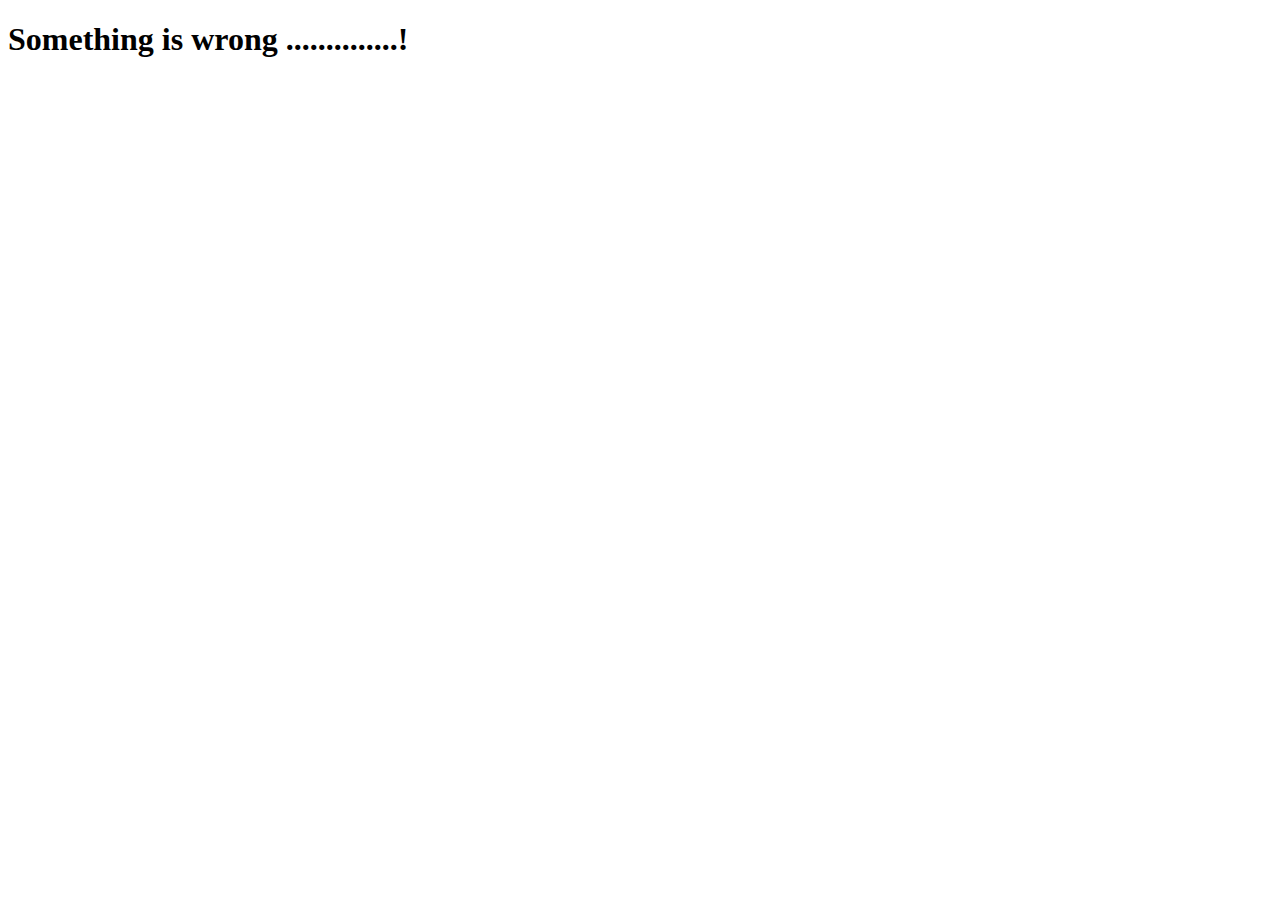
<file: consultant-web-client/calendar.html>
<!DOCTYPE html>
<html lang="en">
<head>
    <meta charset="UTF-8">
    <title>Consultant Calendar</title>
    <meta name="viewport" content="width=device-width, initial-scale=1">

    <link rel="stylesheet" href="css/full-calendar.css"/>
    <link rel="stylesheet" href="css/grid.css"/>
    <link rel="stylesheet" href="css/main.css"/>
    <link rel="stylesheet" href="https://cdnjs.cloudflare.com/ajax/libs/font-awesome/4.7.0/css/font-awesome.min.css">
    <!--    <link rel="stylesheet" href="css/fontawesome.css"/>-->

    <link rel="stylesheet" href="https://fonts.googleapis.com/css?family=Armata"/>

    <script src="js/jquery.js"></script>
    <script src="js/jquery-ui.js"></script>
    <script src="js/moment.js"></script>
    <script src="js/full-calendar.js"></script>

    <script>

        $(document).ready(function () {

            let serverBaseUrl = "https://cms247.herokuapp.com";
            let webClientBaseUrl = "https://shimantokabir.github.io/static-website/consultant-web-client/index.html";

            // alert configuration start
            $('#alertCloseBtn').click(function () {
                $('#myAlert').hide();
            });

            $('#alertCloseBtn').click(function () {
                $('#myAlert').hide();
            });

            function showAlert(data) {

                $('#myAlert').show();
                data.ntsTaBtn ? $('#alertTryAgainBtn').show() : $('#alertTryAgainBtn').hide();
                $('#alertIcon').removeClass();
                $('#alertIcon').addClass(data.bodyIcon);
                $('#alertHeading').text(data.alertHeading);
                $('#alertMsg').text(data.msg);

            }

            function hideAlert() {
                $('#myAlert').hide();
            }

            // alert configuration end
            // --------------
            // first check url
            showAlert({
                msg: 'Checking url, please wait....!',
                bodyIcon: 'fa fa-refresh fa-spin',
                ntsTaBtn: true,
                alertHeading: 'Loading',
            });

            let aId = null;
            let conId = null;
            let cusId = null;
            let isUrlOk = true;
            let events = [];
            let freeMinutesForNewCustomer = null;
            let hourlyRate = null;

            let urlParameters = new URLSearchParams(window.location.search);

            if (urlParameters.has('aid')) {

                aId = urlParameters.get('aid');

            } else {

                isUrlOk = false;

            }

            if (urlParameters.has('conid')) {

                conId = urlParameters.get('conid');

            } else {

                isUrlOk = false;

            }

            if (urlParameters.has("cusid")) {

                cusId = urlParameters.get('cusid');

                if (urlParameters.has("free-minutes")) {
                    freeMinutesForNewCustomer = urlParameters.get("free-minutes");
                } else {
                    isUrlOk = false;
                }

                if (urlParameters.has("hourly-rate")) {
                    hourlyRate = urlParameters.get("hourly-rate");
                } else {
                    isUrlOk = false;
                }

                $('#eventBookBtn').text("Book");

            } else {
                $('#eventBookBtn').text("Save");
            }

            let authData = {
                auth: {
                    aId: aId,
                    uId: cusId === null ? conId : cusId,
                    conUid: conId
                }
            };

            if (isUrlOk) {

                $.ajax({
                    url: serverBaseUrl+"/auth/check",
                    type: "POST",
                    contentType: 'application/json',
                    data: JSON.stringify(authData),
                    success: function (s) {

                        if (s.code === 404) {

                            window.location.replace(webClientBaseUrl)

                        } else {

                            for (let i = 0; i < s.planList.length; i++) {

                                let color = s.planList[i].cusUid == null ? "red" : "green";

                                // s.planList[i].freeMinutesForNewCustomer
                                events.push({
                                    id: s.planList[i].id,
                                    title: s.planList[i].topic,
                                    start: new Date(s.planList[i].startTime),
                                    end: new Date(s.planList[i].endTime),
                                    color: color,
                                    isAcceptByCon: s.planList[i].isAcceptByCon,
                                    paymentTransId: s.planList[i].paymentTransId == null ? null : s.planList[i].paymentTransId,
                                    freeMinutesForNewCustomer: s.planList[i].freeMinutesForNewCustomer == null ? 0 :
                                        s.planList[i].freeMinutesForNewCustomer,
                                    hourlyRate: s.planList[i].hourlyRate,
                                    cusUid: s.planList[i].cusUid == null ? null : s.planList[i].cusUid,
                                    conUid: s.planList[i].conUid == null ? null : s.planList[i].conUid
                                })

                            }

                            console.log(JSON.stringify(s.planList));

                            showAlert({
                                msg: s.msg,
                                bodyIcon: 'fa fa-check-circle',
                                ntsTaBtn: false,
                                alertHeading: 'Success',
                            });

                            showCalender();

                        }

                    },
                    error: function (e) {

                        console.log(JSON.stringify(e));
                        window.location.replace(webClientBaseUrl)

                    }
                })

            } else {

                window.location.replace(webClientBaseUrl)

            }

            function showCalender() {

                let calendar = $('#calendar').fullCalendar({
                    editable: false,
                    header: {
                        left: 'prev,next today',
                        center: 'title',
                        right: 'month,agendaWeek,agendaDay'
                    },
                    defaultView: 'agendaWeek',
                    events: events,
                    selectable: true,
                    selectHelper: true,
                    select: function (start, end, allDay) {

                        $('#acceptRequestId').hide();
                        $('#eventDeleteBtn').hide();
                        $('#acceptRequestAction').hide();
                        $('#requestAcceptStatus').hide();
                        $('#freeMinutesForNewCustomer').hide();

                        $('#topic').val(null);
                        $('#eventPopUp').show();
                        $('#eventBookBtn').show();

                        let fromDate = $.fullCalendar.formatDate(start, "Y-MM-DD");
                        let fromTime = $.fullCalendar.formatDate(start, "HH:mm:ss");
                        let toDate = $.fullCalendar.formatDate(end, "Y-MM-DD");
                        let toTime = $.fullCalendar.formatDate(end, "HH:mm:ss");

                        $('#fromDate').val(fromDate);
                        $('#fromTime').val(fromTime);
                        $('#toDate').val(toDate);
                        $('#toTime').val(toTime);

                        $("#eventBookBtn").unbind("click").bind("click", function (e) {

                            let fd = $('#fromDate').val();
                            let ft = $('#fromTime').val();
                            let td = $('#toDate').val();
                            let tt = $('#toTime').val();

                            let planData = {
                                calendar: {
                                    calendarDate: new Date(fromDate),
                                    conUid: conId,
                                    plan: {
                                        startTime: new Date(fd + " " + ft),
                                        endTime: new Date(td + " " + tt),
                                        topic: $('#topic').val(),
                                        cusUid: cusId,
                                        conUid: conId,
                                        freeMinutesForNewCustomer: freeMinutesForNewCustomer,
                                        hourlyRate: hourlyRate
                                    }
                                }
                            };

                            console.log(JSON.stringify(planData));

                            $.ajax({
                                url: serverBaseUrl+"/calendar/create-event",
                                type: "POST",
                                contentType: 'application/json',
                                data: JSON.stringify(planData),
                                success: function (s) {

                                    console.log(JSON.stringify(s));

                                    if (s.code === 404) {

                                        $('#eventPopUp').hide();

                                        showAlert({
                                            msg: s.msg,
                                            bodyIcon: 'fa fa-times-circle',
                                            ntsTaBtn: false,
                                            alertHeading: 'Error',
                                        })

                                    } else {

                                        location.reload();

                                    }

                                },
                                error: function (e) {

                                    $('#eventPopUp').hide();
                                    showAlert({
                                        msg: "Some thing went wrong !",
                                        bodyIcon: 'fa fa-times-circle',
                                        ntsTaBtn: false,
                                        alertHeading: 'Error',
                                    })

                                }
                            })

                        });

                    },
                    editable: false,
                    eventResize: function (event) {

                    },
                    eventDrop: function (event) {

                    },
                    eventClick: function (event) {

                        $('#eventBookBtn').hide();
                        $('#freeMinutesForNewCustomer').hide();

                        console.log(event);

                        let fromDate = $.fullCalendar.formatDate(event.start, "Y-MM-DD");
                        let fromTime = $.fullCalendar.formatDate(event.start, "HH:mm:ss");
                        let toDate = $.fullCalendar.formatDate(event.end, "Y-MM-DD");
                        let toTime = $.fullCalendar.formatDate(event.end, "HH:mm:ss");

                        $('#fromDate').val(fromDate);
                        $('#fromTime').val(fromTime);
                        $('#toDate').val(toDate);
                        $('#toTime').val(toTime);
                        $('#topic').val(event.title);

                        if (event.freeMinutesForNewCustomer !== 0) {

                            $('#freeMinutesForNewCustomer').show();

                            $('#freeMinutesForNewCustomer p').text("[" + event.freeMinutesForNewCustomer + " minutes available]");

                        }

                        if (cusId === null) {

                            $('#eventPopUp').show();
                            $('#requestAcceptStatus').hide();

                            // hide request accept acton if
                            // it's accepted by you
                            if (event.isAcceptByCon) {

                                $('#acceptRequestAction').hide();

                                // if not then show
                            } else {

                                $('#acceptRequestAction').show();

                            }

                            // hide request accepted action
                            // if the event not a request
                            // ---
                            // show delete button if the
                            // request is not event
                            if (event.cusUid === null) {
                                $('#acceptRequestAction').hide();
                                $('#eventDeleteBtn').show();

                                // hide delete button if the
                                // request is event
                            } else {
                                $('#eventDeleteBtn').hide();
                            }

                        } else {

                            // open event pop if the event created by this customer
                            if (cusId === event.cusUid) {

                                $('#eventPopUp').show();
                                $('#acceptRequestAction').hide();

                                // if the request is accepted
                                // can't delete the event by
                                // customer so hide it
                                if (event.isAcceptByCon) {

                                    $('#eventDeleteBtn').hide();

                                    // hide request accept status
                                    // request accepted by consultant
                                    $('#requestAcceptStatus').hide();

                                    // if the request still not accepted
                                    // then customer can delete it
                                } else {

                                    $('#eventDeleteBtn').show();

                                }

                            }

                        }

                        function eventDelete(event) {
                            let planData = {
                                plan: {
                                    id: event.id
                                }
                            };

                            $.ajax({
                                url: serverBaseUrl+"/plan/delete",
                                type: "POST",
                                contentType: 'application/json',
                                data: JSON.stringify(planData),
                                success: function (s) {

                                    console.log(JSON.stringify(s));

                                    if (s.code === 404) {

                                        $('#eventPopUp').hide();

                                        showAlert({
                                            msg: s.msg,
                                            bodyIcon: 'fa fa-times-circle',
                                            ntsTaBtn: false,
                                            alertHeading: 'Error',
                                        })

                                    } else {

                                        location.reload();

                                    }

                                },
                                error: function (e) {

                                    $('#eventPopUp').hide();
                                    showAlert({
                                        msg: "Some thing went wrong !",
                                        bodyIcon: 'fa fa-times-circle',
                                        ntsTaBtn: false,
                                        alertHeading: 'Error',
                                    })

                                }
                            })
                        }


                        $("#eventDeleteBtn").unbind("click").bind("click", function (e) {
                            eventDelete(event);
                        });

                        $("#requestCancel").unbind("click").bind("click", function (e) {
                            eventDelete(event);
                        });

                        $("#requestAccept").unbind("click").bind("click", function (e) {

                            let planData = {
                                plan: {
                                    id: event.id
                                }
                            };

                            $.ajax({
                                url: serverBaseUrl+"/plan/change-accept-status",
                                type: "POST",
                                contentType: 'application/json',
                                data: JSON.stringify(planData),
                                success: function (s) {

                                    console.log(JSON.stringify(s));

                                    if (s.code === 404) {

                                        $('#eventPopUp').hide();

                                        showAlert({
                                            msg: s.msg,
                                            bodyIcon: 'fa fa-times-circle',
                                            ntsTaBtn: false,
                                            alertHeading: 'Error',
                                        })

                                    } else {

                                        location.reload();

                                    }

                                },
                                error: function (e) {

                                    $('#eventPopUp').hide();
                                    showAlert({
                                        msg: "Some thing went wrong !",
                                        bodyIcon: 'fa fa-times-circle',
                                        ntsTaBtn: false,
                                        alertHeading: 'Error',
                                    })

                                }
                            })

                        });

                    },

                });

            }

            // url checking finish
            // -------------------
            // event handling start
            $('#eventClosePupUpIcon').click(function () {
                $('#eventPopUp').hide();
            });

        });

    </script>

</head>
<body>
<div class="my-model" id="myAlert" hidden>
    <div class="container">
        <div class="row justify-content-center">
            <div class="col-sm-6">
                <div class="my-div">
                    <div class="my-div-head">
                        <div class="my-div-head-left">
                            <h3 id="alertHeading">Loading</h3>
                        </div>
                        <div>
                            <i id="alertCloseBtn" class="fa fa-times-circle"></i>
                        </div>
                    </div>
                    <div class="my-div-body">
                        <table>
                            <tbody>
                            <tr>
                                <td style="font-size: 50px">
                                    <i id="alertIcon"></i>
                                </td>
                                <td>
                                    <p id="alertMsg">No message available..... !</p>
                                </td>
                            </tr>
                            </tbody>
                        </table>
                    </div>
                    <div class="my-div-foot">
                        <div class="my-div-foot-left">
                            <button id="alertTryAgainBtn" class="my-btn">Try Again</button>
                        </div>
                    </div>
                </div>
            </div>
        </div>
    </div>
</div>
<div class="my-model" id="eventPopUp" hidden>
    <div class="container">
        <div class="row justify-content-center">
            <div class="col-sm-12">
                <div class="my-div">
                    <div class="my-div-head">
                        <div class="my-div-head-left">
                            <h3>Event</h3>
                        </div>
                        <div>
                            <i id="eventClosePupUpIcon" class="fa fa-times-circle"></i>
                        </div>
                    </div>
                    <div class="my-div-body">
                        <table>
                            <tbody>
                            <tr>
                                <td colspan="5" id="freeMinutesForNewCustomer">
                                    <p style="text-align: center;color: green;font-weight: bold">
                                        [Request didn't accept yet]
                                    </p>
                                </td>
                            </tr>
                            <tr>
                                <td>
                                    <b>Topic :</b>
                                </td>
                                <td colspan="4">
                                    <textarea placeholder="Please write down summary of discussion topics"
                                              id="topic"></textarea>
                                </td>
                            </tr>
                            <tr>
                                <td><b>From :</b></td>
                                <td>
                                    Date
                                </td>
                                <td>
                                    <input type="date" id="fromDate">
                                </td>
                                <td>Time</td>
                                <td>
                                    <input type="time" id="fromTime">
                                </td>
                            </tr>
                            <tr>
                                <td><b>To :</b></td>
                                <td>Date</td>
                                <td>
                                    <input readonly type="date" id="toDate">
                                </td>
                                <td>
                                    Time
                                </td>
                                <td>
                                    <input type="time" id="toTime">
                                </td>
                            </tr>
                            <tr>
                                <td colspan="5" id="requestAcceptStatus">
                                    <p style="text-align: center;color: red;font-weight: bold">
                                        [Request didn't accept yet]
                                    </p>
                                </td>
                            </tr>
                            <tr id="acceptRequestAction">
                                <td>
                                    <b>Request :</b>
                                </td>
                                <td colspan="2">
                                    <button class="my-btn" style="width: 100%" id="requestAccept">Accept</button>
                                </td>
                                <td colspan="2">
                                    <button class="my-btn" style="width: 100%" id="requestCancel">Cancel</button>
                                </td>
                            </tr>
                            </tbody>
                        </table>
                    </div>
                    <div class="my-div-foot">
                        <div class="my-div-foot-left">
                            <button class="my-btn" id="eventBookBtn"></button>
                        </div>
                        <div class="my-div-foot-right">
                            <button class="my-btn" id="eventDeleteBtn">Delete</button>
                        </div>
                    </div>
                </div>
            </div>
        </div>
    </div>
</div>
<div id="calendar" style="margin: 10px"></div>
</body>
</html>
</file>
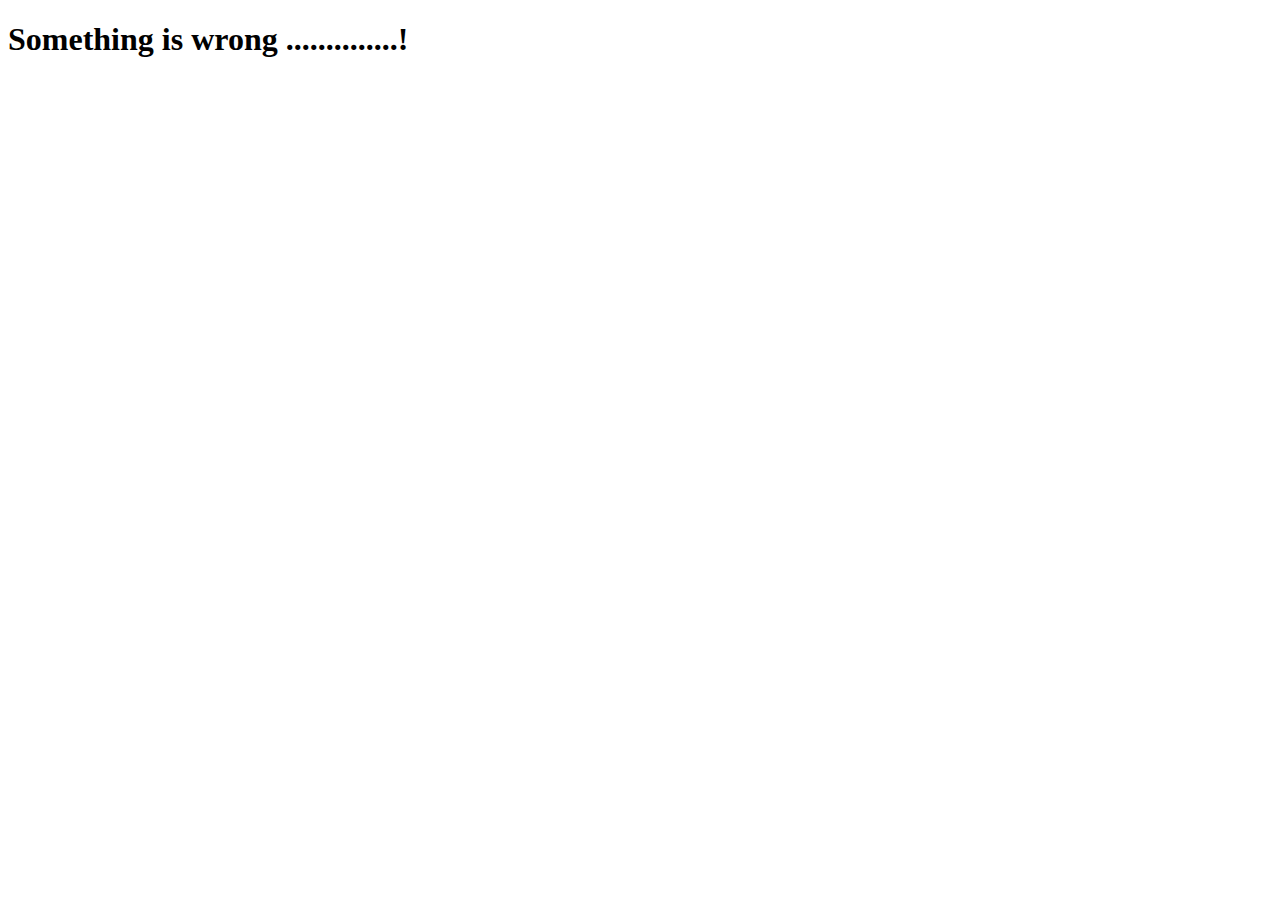
<file: consultant-web-client/payment.html>
<!DOCTYPE html>
<html lang="en">
<head>
    <meta charset="UTF-8">
    <title>Consultant Payment</title>
    <meta name="viewport" content="width=device-width, initial-scale=1">

    <link rel="stylesheet" href="css/full-calendar.css"/>
    <link rel="stylesheet" href="css/grid.css"/>
    <link rel="stylesheet" href="css/main.css"/>
    <link rel="stylesheet" href="https://cdnjs.cloudflare.com/ajax/libs/font-awesome/4.7.0/css/font-awesome.min.css">
    <link rel="stylesheet" href="https://fonts.googleapis.com/css?family=Armata"/>

    <script src="js/jquery.js"></script>
    <script src="js/jquery-ui.js"></script>
    <script src="js/moment.js"></script>
    <script src="js/full-calendar.js"></script>
    <script src="https://js.braintreegateway.com/js/braintree-2.32.1.min.js"></script>
    <script src="https://js.braintreegateway.com/web/dropin/1.21.0/js/dropin.min.js"></script>
</head>
<body>
<div class="my-model" id="myAlert" hidden>
    <div class="container">
        <div class="row justify-content-center">
            <div class="col-sm-6">
                <div class="my-div">
                    <div class="my-div-head">
                        <div class="my-div-head-left">
                            <h3 id="alertHeading">Loading</h3>
                        </div>
                        <div>
                            <i id="alertCloseBtn" class="fa fa-times-circle"></i>
                        </div>
                    </div>
                    <div class="my-div-body">
                        <table>
                            <tbody>
                            <tr>
                                <td style="font-size: 50px">
                                    <i id="alertIcon"></i>
                                </td>
                                <td>
                                    <p id="alertMsg">No message available..... !</p>
                                </td>
                            </tr>
                            </tbody>
                        </table>
                    </div>
                    <div class="my-div-foot">
                        <div class="my-div-foot-left">
                            <button id="alertTryAgainBtn" class="my-btn">Try Again</button>
                        </div>
                    </div>
                </div>
            </div>
        </div>
    </div>
</div>
<div class="container">
    <div class="row justify-content-center">
        <div class="col-sm-12">
            <div class="my-div">
                <div class="my-div-head justify-content-center">
                    <h3 style="text-align: center" >Payment Portal</h3>
                </div>
                <div class="my-div-body" style="margin-top: 25px" >
                    <div id="paypal-container"></div>
                </div>
                <div style="padding: 5px" >
                    <div id="dropin-container"></div>
                </div>
                <div class="my-div-foot justify-content-center">
                    <button id="submit-button" class="my-btn">Request Payment Method</button>
                </div>
            </div>
        </div>
    </div>
</div>


<script type="text/javascript">

    $(document).ready(function () {

        let serverBaseUrl = "https://cms247.herokuapp.com";
        let webClientBaseUrl = "https://shimantokabir.github.io/static-website/consultant-web-client/index.html";

        // alert configuration start
        $('#alertCloseBtn').click(function () {
            $('#myAlert').hide();
        });

        $('#alertCloseBtn').click(function () {
            $('#myAlert').hide();
        });

        function showAlert(data) {

            $('#myAlert').show();
            data.ntsTaBtn ? $('#alertTryAgainBtn').show() : $('#alertTryAgainBtn').hide();
            $('#alertIcon').removeClass();
            $('#alertIcon').addClass(data.bodyIcon);
            $('#alertHeading').text(data.alertHeading);
            $('#alertMsg').text(data.msg);

        }

        function hideAlert() {
            $('#myAlert').hide();
        }

        let aId = null;
        let uId = null;
        let isUrlOk = true;

        let urlParameters = new URLSearchParams(window.location.search);

        if (urlParameters.has('aid') &&
            urlParameters.has('uid')) {

            aId = urlParameters.get('aid');
            uId = urlParameters.get('uid');

        } else {

            isUrlOk = false;

        }

        let authData = {
            auth: {
                aId: aId,
                uId: uId
            }
        };

        if (isUrlOk) {

            $.ajax({
                url: serverBaseUrl+"/auth/check",
                type: "POST",
                contentType: 'application/json',
                data: JSON.stringify(authData),
                success: function (s) {

                    if (s.code === 404) {

                        window.location.replace(webClientBaseUrl)

                    } else {

                        console.log(JSON.stringify(s));

                        // show PayPal payment button
                        braintree.setup(s.auth.clientToken, "custom", {
                            paypal: {
                                container: "paypal-container",
                            },
                            onPaymentMethodReceived: function (obj) {

                                console.log("nonce: "+obj.nonce);

                                let json = {
                                    auth: {
                                        aId: aId,
                                        uId: uId
                                    },
                                    transaction : {
                                        nonceFromTheClient : obj.nonce
                                    }
                                };
                                checkout(json);

                            }
                        });

                        // show credit card ui
                        braintree.dropin.create({
                            authorization: s.auth.clientToken,
                            container: '#dropin-container'
                        }, function (createErr, instance) {
                            button.addEventListener('click', function () {
                                instance.requestPaymentMethod(function (err, obj) {

                                    console.log("nonce: "+obj.nonce);

                                    let json = {
                                        auth: {
                                            aId: aId,
                                            uId: uId
                                        },
                                        transaction : {
                                            nonceFromTheClient : obj.nonce
                                        }
                                    };
                                    checkout(json);

                                });
                            });
                        });

                        showAlert({
                            msg: s.msg,
                            bodyIcon: 'fa fa-check-circle',
                            ntsTaBtn: false,
                            alertHeading: 'Success',
                        });

                        function checkout(json) {

                            $.ajax({
                                url: serverBaseUrl+"/pg/checkout",
                                type: "POST",
                                contentType: 'application/json',
                                data: JSON.stringify(json),
                                success: function (s) {

                                    console.log(JSON.stringify(s));

                                    if (s.code === 200){

                                        showAlert({
                                            msg: s.msg,
                                            bodyIcon: 'fa fa-check-circle',
                                            ntsTaBtn: false,
                                            alertHeading: 'Success',
                                        });

                                    }else {

                                        showAlert({
                                            msg: s.msg,
                                            bodyIcon: 'fa fa-exclamation-circle',
                                            ntsTaBtn: false,
                                            alertHeading: 'Error',
                                        });

                                    }

                                },
                                error: function (e) {

                                    console.log(JSON.stringify(e));
                                    window.location.replace(webClientBaseUrl)

                                }
                            });

                        }

                    }

                },
                error: function (e) {

                    console.log(JSON.stringify(e));
                    window.location.replace(webClientBaseUrl)

                }
            })

        }else {
            window.location.replace(webClientBaseUrl)
        }

    });

    var button = document.querySelector('#submit-button');

</script>
</body>
</html>
</file>
<file: consultant-web-client/css/full-calendar.css>
/*!
 * FullCalendar v3.4.0 Stylesheet
 * Docs & License: https://fullcalendar.io/
 * (c) 2017 Adam Shaw
 */


.fc {
    direction: ltr;
    text-align: left;
}

.fc-rtl {
    text-align: right;
}

body .fc { /* extra precedence to overcome jqui */
    font-size: 1em;
}


/* Colors
--------------------------------------------------------------------------------------------------*/

.fc-unthemed th,
.fc-unthemed td,
.fc-unthemed thead,
.fc-unthemed tbody,
.fc-unthemed .fc-divider,
.fc-unthemed .fc-row,
.fc-unthemed .fc-content, /* for gutter border */
.fc-unthemed .fc-popover,
.fc-unthemed .fc-list-view,
.fc-unthemed .fc-list-heading td {
    border-color: #ddd;
}

.fc-unthemed .fc-popover {
    background-color: #fff;
}

.fc-unthemed .fc-divider,
.fc-unthemed .fc-popover .fc-header,
.fc-unthemed .fc-list-heading td {
    background: #eee;
}

.fc-unthemed .fc-popover .fc-header .fc-close {
    color: #666;
}

.fc-unthemed td.fc-today {
    background: #fcf8e3;
}

.fc-highlight { /* when user is selecting cells */
    background: #bce8f1;
    opacity: .3;
}

.fc-bgevent { /* default look for background events */
    background: rgb(143, 223, 130);
    opacity: .3;
}

.fc-nonbusiness { /* default look for non-business-hours areas */
    /* will inherit .fc-bgevent's styles */
    background: #d7d7d7;
}

.fc-unthemed .fc-disabled-day {
    background: #d7d7d7;
    opacity: .3;
}

.ui-widget .fc-disabled-day { /* themed */
    background-image: none;
}


/* Icons (inline elements with styled text that mock arrow icons)
--------------------------------------------------------------------------------------------------*/

.fc-icon {
    display: inline-block;
    height: 1em;
    line-height: 1em;
    font-size: 1em;
    text-align: center;
    overflow: hidden;
    font-family: "Courier New", Courier, monospace;

    /* don't allow browser text-selection */
    -webkit-touch-callout: none;
    -webkit-user-select: none;
    -khtml-user-select: none;
    -moz-user-select: none;
    -ms-user-select: none;
    user-select: none;
}

/*
Acceptable font-family overrides for individual icons:
	"Arial", sans-serif
	"Times New Roman", serif

NOTE: use percentage font sizes or else old IE chokes
*/

.fc-icon:after {
    position: relative;
}

.fc-icon-left-single-arrow:after {
    content: "\02039";
    font-weight: bold;
    font-size: 200%;
    top: -7%;
}

.fc-icon-right-single-arrow:after {
    content: "\0203A";
    font-weight: bold;
    font-size: 200%;
    top: -7%;
}

.fc-icon-left-double-arrow:after {
    content: "\000AB";
    font-size: 160%;
    top: -7%;
}

.fc-icon-right-double-arrow:after {
    content: "\000BB";
    font-size: 160%;
    top: -7%;
}

.fc-icon-left-triangle:after {
    content: "\25C4";
    font-size: 125%;
    top: 3%;
}

.fc-icon-right-triangle:after {
    content: "\25BA";
    font-size: 125%;
    top: 3%;
}

.fc-icon-down-triangle:after {
    content: "\25BC";
    font-size: 125%;
    top: 2%;
}

.fc-icon-x:after {
    content: "\000D7";
    font-size: 200%;
    top: 6%;
}


/* Buttons (styled <button> tags, normalized to work cross-browser)
--------------------------------------------------------------------------------------------------*/

.fc button {
    /* force height to include the border and padding */
    -moz-box-sizing: border-box;
    -webkit-box-sizing: border-box;
    box-sizing: border-box;

    /* dimensions */
    margin: 0;
    height: 2.1em;
    padding: 0 .6em;

    /* text & cursor */
    font-size: 1em; /* normalize */
    white-space: nowrap;
    cursor: pointer;
}

/* Firefox has an annoying inner border */
.fc button::-moz-focus-inner { margin: 0; padding: 0; }

.fc-state-default { /* non-theme */
    border: 1px solid;
}

.fc-state-default.fc-corner-left { /* non-theme */
    border-top-left-radius: 4px;
    border-bottom-left-radius: 4px;
}

.fc-state-default.fc-corner-right { /* non-theme */
    border-top-right-radius: 4px;
    border-bottom-right-radius: 4px;
}

/* icons in buttons */

.fc button .fc-icon { /* non-theme */
    position: relative;
    top: -0.05em; /* seems to be a good adjustment across browsers */
    margin: 0 .2em;
    vertical-align: middle;
}

/*
  button states
  borrowed from twitter bootstrap (http://twitter.github.com/bootstrap/)
*/

.fc-state-default {
    background-color: #f5f5f5;
    background-image: -moz-linear-gradient(top, #ffffff, #e6e6e6);
    background-image: -webkit-gradient(linear, 0 0, 0 100%, from(#ffffff), to(#e6e6e6));
    background-image: -webkit-linear-gradient(top, #ffffff, #e6e6e6);
    background-image: -o-linear-gradient(top, #ffffff, #e6e6e6);
    background-image: linear-gradient(to bottom, #ffffff, #e6e6e6);
    background-repeat: repeat-x;
    border-color: #e6e6e6 #e6e6e6 #bfbfbf;
    border-color: rgba(0, 0, 0, 0.1) rgba(0, 0, 0, 0.1) rgba(0, 0, 0, 0.25);
    color: #333;
    text-shadow: 0 1px 1px rgba(255, 255, 255, 0.75);
    box-shadow: inset 0 1px 0 rgba(255, 255, 255, 0.2), 0 1px 2px rgba(0, 0, 0, 0.05);
}

.fc-state-hover,
.fc-state-down,
.fc-state-active,
.fc-state-disabled {
    color: #333333;
    background-color: #e6e6e6;
}

.fc-state-hover {
    color: #333333;
    text-decoration: none;
    background-position: 0 -15px;
    -webkit-transition: background-position 0.1s linear;
    -moz-transition: background-position 0.1s linear;
    -o-transition: background-position 0.1s linear;
    transition: background-position 0.1s linear;
}

.fc-state-down,
.fc-state-active {
    background-color: #cccccc;
    background-image: none;
    box-shadow: inset 0 2px 4px rgba(0, 0, 0, 0.15), 0 1px 2px rgba(0, 0, 0, 0.05);
}

.fc-state-disabled {
    cursor: default;
    background-image: none;
    opacity: 0.65;
    box-shadow: none;
}


/* Buttons Groups
--------------------------------------------------------------------------------------------------*/

.fc-button-group {
    display: inline-block;
}

/*
every button that is not first in a button group should scootch over one pixel and cover the
previous button's border...
*/

.fc .fc-button-group > * { /* extra precedence b/c buttons have margin set to zero */
    float: left;
    margin: 0 0 0 -1px;
}

.fc .fc-button-group > :first-child { /* same */
    margin-left: 0;
}


/* Popover
--------------------------------------------------------------------------------------------------*/

.fc-popover {
    position: absolute;
    box-shadow: 0 2px 6px rgba(0,0,0,.15);
}

.fc-popover .fc-header { /* TODO: be more consistent with fc-head/fc-body */
    padding: 2px 4px;
}

.fc-popover .fc-header .fc-title {
    margin: 0 2px;
}

.fc-popover .fc-header .fc-close {
    cursor: pointer;
}

.fc-ltr .fc-popover .fc-header .fc-title,
.fc-rtl .fc-popover .fc-header .fc-close {
    float: left;
}

.fc-rtl .fc-popover .fc-header .fc-title,
.fc-ltr .fc-popover .fc-header .fc-close {
    float: right;
}

/* unthemed */

.fc-unthemed .fc-popover {
    border-width: 1px;
    border-style: solid;
}

.fc-unthemed .fc-popover .fc-header .fc-close {
    font-size: .9em;
    margin-top: 2px;
}

/* jqui themed */

.fc-popover > .ui-widget-header + .ui-widget-content {
    border-top: 0; /* where they meet, let the header have the border */
}


/* Misc Reusable Components
--------------------------------------------------------------------------------------------------*/

.fc-divider {
    border-style: solid;
    border-width: 1px;
}

hr.fc-divider {
    height: 0;
    margin: 0;
    padding: 0 0 2px; /* height is unreliable across browsers, so use padding */
    border-width: 1px 0;
}

.fc-clear {
    clear: both;
}

.fc-bg,
.fc-bgevent-skeleton,
.fc-highlight-skeleton,
.fc-helper-skeleton {
    /* these element should always cling to top-left/right corners */
    position: absolute;
    top: 0;
    left: 0;
    right: 0;
}

.fc-bg {
    bottom: 0; /* strech bg to bottom edge */
}

.fc-bg table {
    height: 100%; /* strech bg to bottom edge */
}


/* Tables
--------------------------------------------------------------------------------------------------*/

.fc table {
    width: 100%;
    box-sizing: border-box; /* fix scrollbar issue in firefox */
    table-layout: fixed;
    border-collapse: collapse;
    border-spacing: 0;
    font-size: 1em; /* normalize cross-browser */
}

.fc th {
    text-align: center;
}

.fc th,
.fc td {
    border-style: solid;
    border-width: 1px;
    padding: 0;
    vertical-align: top;
}

.fc td.fc-today {
    border-style: double; /* overcome neighboring borders */
}


/* Internal Nav Links
--------------------------------------------------------------------------------------------------*/

a[data-goto] {
    cursor: pointer;
}

a[data-goto]:hover {
    text-decoration: underline;
}


/* Fake Table Rows
--------------------------------------------------------------------------------------------------*/

.fc .fc-row { /* extra precedence to overcome themes w/ .ui-widget-content forcing a 1px border */
    /* no visible border by default. but make available if need be (scrollbar width compensation) */
    border-style: solid;
    border-width: 0;
}

.fc-row table {
    /* don't put left/right border on anything within a fake row.
       the outer tbody will worry about this */
    border-left: 0 hidden transparent;
    border-right: 0 hidden transparent;

    /* no bottom borders on rows */
    border-bottom: 0 hidden transparent;
}

.fc-row:first-child table {
    border-top: 0 hidden transparent; /* no top border on first row */
}


/* Day Row (used within the header and the DayGrid)
--------------------------------------------------------------------------------------------------*/

.fc-row {
    position: relative;
}

.fc-row .fc-bg {
    z-index: 1;
}

/* highlighting cells & background event skeleton */

.fc-row .fc-bgevent-skeleton,
.fc-row .fc-highlight-skeleton {
    bottom: 0; /* stretch skeleton to bottom of row */
}

.fc-row .fc-bgevent-skeleton table,
.fc-row .fc-highlight-skeleton table {
    height: 100%; /* stretch skeleton to bottom of row */
}

.fc-row .fc-highlight-skeleton td,
.fc-row .fc-bgevent-skeleton td {
    border-color: transparent;
}

.fc-row .fc-bgevent-skeleton {
    z-index: 2;

}

.fc-row .fc-highlight-skeleton {
    z-index: 3;
}

/*
row content (which contains day/week numbers and events) as well as "helper" (which contains
temporary rendered events).
*/

.fc-row .fc-content-skeleton {
    position: relative;
    z-index: 4;
    padding-bottom: 2px; /* matches the space above the events */
}

.fc-row .fc-helper-skeleton {
    z-index: 5;
}

.fc-row .fc-content-skeleton td,
.fc-row .fc-helper-skeleton td {
    /* see-through to the background below */
    background: none; /* in case <td>s are globally styled */
    border-color: transparent;

    /* don't put a border between events and/or the day number */
    border-bottom: 0;
}

.fc-row .fc-content-skeleton tbody td, /* cells with events inside (so NOT the day number cell) */
.fc-row .fc-helper-skeleton tbody td {
    /* don't put a border between event cells */
    border-top: 0;
}


/* Scrolling Container
--------------------------------------------------------------------------------------------------*/

.fc-scroller {
    -webkit-overflow-scrolling: touch;
}

/* TODO: move to agenda/basic */
.fc-scroller > .fc-day-grid,
.fc-scroller > .fc-time-grid {
    position: relative; /* re-scope all positions */
    width: 100%; /* hack to force re-sizing this inner element when scrollbars appear/disappear */
}


/* Global Event Styles
--------------------------------------------------------------------------------------------------*/

.fc-event {
    position: relative; /* for resize handle and other inner positioning */
    display: block; /* make the <a> tag block */
    font-size: .85em;
    line-height: 1.3;
    border-radius: 3px;
    border: 1px solid #3a87ad; /* default BORDER color */
    font-weight: normal; /* undo jqui's ui-widget-header bold */
}

.fc-event,
.fc-event-dot {
    background-color: #3a87ad; /* default BACKGROUND color */
}

/* overpower some of bootstrap's and jqui's styles on <a> tags */
.fc-event,
.fc-event:hover,
.ui-widget .fc-event {
    color: #fff; /* default TEXT color */
    text-decoration: none; /* if <a> has an href */
}

.fc-event[href],
.fc-event.fc-draggable {
    cursor: pointer; /* give events with links and draggable events a hand mouse pointer */
}

.fc-not-allowed, /* causes a "warning" cursor. applied on body */
.fc-not-allowed .fc-event { /* to override an event's custom cursor */
    cursor: not-allowed;
}

.fc-event .fc-bg { /* the generic .fc-bg already does position */
    z-index: 1;
    background: #fff;
    opacity: .25;
}

.fc-event .fc-content {
    position: relative;
    z-index: 2;
}

/* resizer (cursor AND touch devices) */

.fc-event .fc-resizer {
    position: absolute;
    z-index: 4;
}

/* resizer (touch devices) */

.fc-event .fc-resizer {
    display: none;
}

.fc-event.fc-allow-mouse-resize .fc-resizer,
.fc-event.fc-selected .fc-resizer {
    /* only show when hovering or selected (with touch) */
    display: block;
}

/* hit area */

.fc-event.fc-selected .fc-resizer:before {
    /* 40x40 touch area */
    content: "";
    position: absolute;
    z-index: 9999; /* user of this util can scope within a lower z-index */
    top: 50%;
    left: 50%;
    width: 40px;
    height: 40px;
    margin-left: -20px;
    margin-top: -20px;
}


/* Event Selection (only for touch devices)
--------------------------------------------------------------------------------------------------*/

.fc-event.fc-selected {
    z-index: 9999 !important; /* overcomes inline z-index */
    box-shadow: 0 2px 5px rgba(0, 0, 0, 0.2);
}

.fc-event.fc-selected.fc-dragging {
    box-shadow: 0 2px 7px rgba(0, 0, 0, 0.3);
}


/* Horizontal Events
--------------------------------------------------------------------------------------------------*/

/* bigger touch area when selected */
.fc-h-event.fc-selected:before {
    content: "";
    position: absolute;
    z-index: 3; /* below resizers */
    top: -10px;
    bottom: -10px;
    left: 0;
    right: 0;
}

/* events that are continuing to/from another week. kill rounded corners and butt up against edge */

.fc-ltr .fc-h-event.fc-not-start,
.fc-rtl .fc-h-event.fc-not-end {
    margin-left: 0;
    border-left-width: 0;
    padding-left: 1px; /* replace the border with padding */
    border-top-left-radius: 0;
    border-bottom-left-radius: 0;
}

.fc-ltr .fc-h-event.fc-not-end,
.fc-rtl .fc-h-event.fc-not-start {
    margin-right: 0;
    border-right-width: 0;
    padding-right: 1px; /* replace the border with padding */
    border-top-right-radius: 0;
    border-bottom-right-radius: 0;
}

/* resizer (cursor AND touch devices) */

/* left resizer  */
.fc-ltr .fc-h-event .fc-start-resizer,
.fc-rtl .fc-h-event .fc-end-resizer {
    cursor: w-resize;
    left: -1px; /* overcome border */
}

/* right resizer */
.fc-ltr .fc-h-event .fc-end-resizer,
.fc-rtl .fc-h-event .fc-start-resizer {
    cursor: e-resize;
    right: -1px; /* overcome border */
}

/* resizer (mouse devices) */

.fc-h-event.fc-allow-mouse-resize .fc-resizer {
    width: 7px;
    top: -1px; /* overcome top border */
    bottom: -1px; /* overcome bottom border */
}

/* resizer (touch devices) */

.fc-h-event.fc-selected .fc-resizer {
    /* 8x8 little dot */
    border-radius: 4px;
    border-width: 1px;
    width: 6px;
    height: 6px;
    border-style: solid;
    border-color: inherit;
    background: #fff;
    /* vertically center */
    top: 50%;
    margin-top: -4px;
}

/* left resizer  */
.fc-ltr .fc-h-event.fc-selected .fc-start-resizer,
.fc-rtl .fc-h-event.fc-selected .fc-end-resizer {
    margin-left: -4px; /* centers the 8x8 dot on the left edge */
}

/* right resizer */
.fc-ltr .fc-h-event.fc-selected .fc-end-resizer,
.fc-rtl .fc-h-event.fc-selected .fc-start-resizer {
    margin-right: -4px; /* centers the 8x8 dot on the right edge */
}


/* DayGrid events
----------------------------------------------------------------------------------------------------
We use the full "fc-day-grid-event" class instead of using descendants because the event won't
be a descendant of the grid when it is being dragged.
*/

.fc-day-grid-event {
    margin: 1px 2px 0; /* spacing between events and edges */
    padding: 0 1px;
}

tr:first-child > td > .fc-day-grid-event {
    margin-top: 2px; /* a little bit more space before the first event */
}

.fc-day-grid-event.fc-selected:after {
    content: "";
    position: absolute;
    z-index: 1; /* same z-index as fc-bg, behind text */
    /* overcome the borders */
    top: -1px;
    right: -1px;
    bottom: -1px;
    left: -1px;
    /* darkening effect */
    background: #000;
    opacity: .25;
}

.fc-day-grid-event .fc-content { /* force events to be one-line tall */
    white-space: nowrap;
    overflow: hidden;
}

.fc-day-grid-event .fc-time {
    font-weight: bold;
}

/* resizer (cursor devices) */

/* left resizer  */
.fc-ltr .fc-day-grid-event.fc-allow-mouse-resize .fc-start-resizer,
.fc-rtl .fc-day-grid-event.fc-allow-mouse-resize .fc-end-resizer {
    margin-left: -2px; /* to the day cell's edge */
}

/* right resizer */
.fc-ltr .fc-day-grid-event.fc-allow-mouse-resize .fc-end-resizer,
.fc-rtl .fc-day-grid-event.fc-allow-mouse-resize .fc-start-resizer {
    margin-right: -2px; /* to the day cell's edge */
}


/* Event Limiting
--------------------------------------------------------------------------------------------------*/

/* "more" link that represents hidden events */

a.fc-more {
    margin: 1px 3px;
    font-size: .85em;
    cursor: pointer;
    text-decoration: none;
}

a.fc-more:hover {
    text-decoration: underline;
}

.fc-limited { /* rows and cells that are hidden because of a "more" link */
    display: none;
}

/* popover that appears when "more" link is clicked */

.fc-day-grid .fc-row {
    z-index: 1; /* make the "more" popover one higher than this */
}

.fc-more-popover {
    z-index: 2;
    width: 220px;
}

.fc-more-popover .fc-event-container {
    padding: 10px;
}


/* Now Indicator
--------------------------------------------------------------------------------------------------*/

.fc-now-indicator {
    position: absolute;
    border: 0 solid red;
}


/* Utilities
--------------------------------------------------------------------------------------------------*/

.fc-unselectable {
    -webkit-user-select: none;
    -khtml-user-select: none;
    -moz-user-select: none;
    -ms-user-select: none;
    user-select: none;
    -webkit-touch-callout: none;
    -webkit-tap-highlight-color: rgba(0, 0, 0, 0);
}



/* Toolbar
--------------------------------------------------------------------------------------------------*/

.fc-toolbar {
    text-align: center;
}

.fc-toolbar.fc-header-toolbar {
    margin-bottom: 1em;
}

.fc-toolbar.fc-footer-toolbar {
    margin-top: 1em;
}

.fc-toolbar .fc-left {
    float: left;
}

.fc-toolbar .fc-right {
    float: right;
}

.fc-toolbar .fc-center {
    display: inline-block;
}

/* the things within each left/right/center section */
.fc .fc-toolbar > * > * { /* extra precedence to override button border margins */
    float: left;
    margin-left: .75em;
}

/* the first thing within each left/center/right section */
.fc .fc-toolbar > * > :first-child { /* extra precedence to override button border margins */
    margin-left: 0;
}

/* title text */

.fc-toolbar h2 {
    margin: 0;
}

/* button layering (for border precedence) */

.fc-toolbar button {
    position: relative;
}

.fc-toolbar .fc-state-hover,
.fc-toolbar .ui-state-hover {
    z-index: 2;
}

.fc-toolbar .fc-state-down {
    z-index: 3;
}

.fc-toolbar .fc-state-active,
.fc-toolbar .ui-state-active {
    z-index: 4;
}

.fc-toolbar button:focus {
    z-index: 5;
}


/* View Structure
--------------------------------------------------------------------------------------------------*/

/* undo twitter bootstrap's box-sizing rules. normalizes positioning techniques */
/* don't do this for the toolbar because we'll want bootstrap to style those buttons as some pt */
.fc-view-container *,
.fc-view-container *:before,
.fc-view-container *:after {
    -webkit-box-sizing: content-box;
    -moz-box-sizing: content-box;
    box-sizing: content-box;
}

.fc-view, /* scope positioning and z-index's for everything within the view */
.fc-view > table { /* so dragged elements can be above the view's main element */
    position: relative;
    z-index: 1;
}



/* BasicView
--------------------------------------------------------------------------------------------------*/

/* day row structure */

.fc-basicWeek-view .fc-content-skeleton,
.fc-basicDay-view .fc-content-skeleton {
    /* there may be week numbers in these views, so no padding-top */
    padding-bottom: 1em; /* ensure a space at bottom of cell for user selecting/clicking */
}

.fc-basic-view .fc-body .fc-row {
    min-height: 4em; /* ensure that all rows are at least this tall */
}

/* a "rigid" row will take up a constant amount of height because content-skeleton is absolute */

.fc-row.fc-rigid {
    overflow: hidden;
}

.fc-row.fc-rigid .fc-content-skeleton {
    position: absolute;
    top: 0;
    left: 0;
    right: 0;
}

/* week and day number styling */

.fc-day-top.fc-other-month {
    opacity: 0.3;
}

.fc-basic-view .fc-week-number,
.fc-basic-view .fc-day-number {
    padding: 2px;
}

.fc-basic-view th.fc-week-number,
.fc-basic-view th.fc-day-number {
    padding: 0 2px; /* column headers can't have as much v space */
}

.fc-ltr .fc-basic-view .fc-day-top .fc-day-number { float: right; }
.fc-rtl .fc-basic-view .fc-day-top .fc-day-number { float: left; }

.fc-ltr .fc-basic-view .fc-day-top .fc-week-number { float: left; border-radius: 0 0 3px 0; }
.fc-rtl .fc-basic-view .fc-day-top .fc-week-number { float: right; border-radius: 0 0 0 3px; }

.fc-basic-view .fc-day-top .fc-week-number {
    min-width: 1.5em;
    text-align: center;
    background-color: #f2f2f2;
    color: #808080;
}

/* when week/day number have own column */

.fc-basic-view td.fc-week-number {
    text-align: center;
}

.fc-basic-view td.fc-week-number > * {
    /* work around the way we do column resizing and ensure a minimum width */
    display: inline-block;
    min-width: 1.25em;
}


/* AgendaView all-day area
--------------------------------------------------------------------------------------------------*/

.fc-agenda-view .fc-day-grid {
    position: relative;
    z-index: 2; /* so the "more.." popover will be over the time grid */
}

.fc-agenda-view .fc-day-grid .fc-row {
    min-height: 3em; /* all-day section will never get shorter than this */
}

.fc-agenda-view .fc-day-grid .fc-row .fc-content-skeleton {
    padding-bottom: 1em; /* give space underneath events for clicking/selecting days */
}


/* TimeGrid axis running down the side (for both the all-day area and the slot area)
--------------------------------------------------------------------------------------------------*/

.fc .fc-axis { /* .fc to overcome default cell styles */
    vertical-align: middle;
    padding: 0 4px;
    white-space: nowrap;
}

.fc-ltr .fc-axis {
    text-align: right;
}

.fc-rtl .fc-axis {
    text-align: left;
}

.ui-widget td.fc-axis {
    font-weight: normal; /* overcome jqui theme making it bold */
}


/* TimeGrid Structure
--------------------------------------------------------------------------------------------------*/

.fc-time-grid-container, /* so scroll container's z-index is below all-day */
.fc-time-grid { /* so slats/bg/content/etc positions get scoped within here */
    position: relative;
    z-index: 1;
}

.fc-time-grid {
    min-height: 100%; /* so if height setting is 'auto', .fc-bg stretches to fill height */
}

.fc-time-grid table { /* don't put outer borders on slats/bg/content/etc */
    border: 0 hidden transparent;
}

.fc-time-grid > .fc-bg {
    z-index: 1;
}

.fc-time-grid .fc-slats,
.fc-time-grid > hr { /* the <hr> AgendaView injects when grid is shorter than scroller */
    position: relative;
    z-index: 2;
}

.fc-time-grid .fc-content-col {
    position: relative; /* because now-indicator lives directly inside */
}

.fc-time-grid .fc-content-skeleton {
    position: absolute;
    z-index: 3;
    top: 0;
    left: 0;
    right: 0;
}

/* divs within a cell within the fc-content-skeleton */

.fc-time-grid .fc-business-container {
    position: relative;
    z-index: 1;
}

.fc-time-grid .fc-bgevent-container {
    position: relative;
    z-index: 2;
}

.fc-time-grid .fc-highlight-container {
    position: relative;
    z-index: 3;
}

.fc-time-grid .fc-event-container {
    position: relative;
    z-index: 4;
}

.fc-time-grid .fc-now-indicator-line {
    z-index: 5;
}

.fc-time-grid .fc-helper-container { /* also is fc-event-container */
    position: relative;
    z-index: 6;
}


/* TimeGrid Slats (lines that run horizontally)
--------------------------------------------------------------------------------------------------*/

.fc-time-grid .fc-slats td {
    height: 1.5em;
    border-bottom: 0; /* each cell is responsible for its top border */
}

.fc-time-grid .fc-slats .fc-minor td {
    border-top-style: dotted;
}

.fc-time-grid .fc-slats .ui-widget-content { /* for jqui theme */
    background: none; /* see through to fc-bg */
}


/* TimeGrid Highlighting Slots
--------------------------------------------------------------------------------------------------*/

.fc-time-grid .fc-highlight-container { /* a div within a cell within the fc-highlight-skeleton */
    position: relative; /* scopes the left/right of the fc-highlight to be in the column */
}

.fc-time-grid .fc-highlight {
    position: absolute;
    left: 0;
    right: 0;
    /* top and bottom will be in by JS */
}


/* TimeGrid Event Containment
--------------------------------------------------------------------------------------------------*/

.fc-ltr .fc-time-grid .fc-event-container { /* space on the sides of events for LTR (default) */
    margin: 0 2.5% 0 2px;
}

.fc-rtl .fc-time-grid .fc-event-container { /* space on the sides of events for RTL */
    margin: 0 2px 0 2.5%;
}

.fc-time-grid .fc-event,
.fc-time-grid .fc-bgevent {
    position: absolute;
    z-index: 1; /* scope inner z-index's */
}

.fc-time-grid .fc-bgevent {
    /* background events always span full width */
    left: 0;
    right: 0;
}


/* Generic Vertical Event
--------------------------------------------------------------------------------------------------*/

.fc-v-event.fc-not-start { /* events that are continuing from another day */
    /* replace space made by the top border with padding */
    border-top-width: 0;
    padding-top: 1px;

    /* remove top rounded corners */
    border-top-left-radius: 0;
    border-top-right-radius: 0;
}

.fc-v-event.fc-not-end {
    /* replace space made by the top border with padding */
    border-bottom-width: 0;
    padding-bottom: 1px;

    /* remove bottom rounded corners */
    border-bottom-left-radius: 0;
    border-bottom-right-radius: 0;
}


/* TimeGrid Event Styling
----------------------------------------------------------------------------------------------------
We use the full "fc-time-grid-event" class instead of using descendants because the event won't
be a descendant of the grid when it is being dragged.
*/

.fc-time-grid-event {
    overflow: hidden; /* don't let the bg flow over rounded corners */
}

.fc-time-grid-event.fc-selected {
    /* need to allow touch resizers to extend outside event's bounding box */
    /* common fc-selected styles hide the fc-bg, so don't need this anyway */
    overflow: visible;
}

.fc-time-grid-event.fc-selected .fc-bg {
    display: none; /* hide semi-white background, to appear darker */
}

.fc-time-grid-event .fc-content {
    overflow: hidden; /* for when .fc-selected */
}

.fc-time-grid-event .fc-time,
.fc-time-grid-event .fc-title {
    padding: 0 1px;
}

.fc-time-grid-event .fc-time {
    font-size: .85em;
    white-space: nowrap;
}

/* short mode, where time and title are on the same line */

.fc-time-grid-event.fc-short .fc-content {
    /* don't wrap to second line (now that contents will be inline) */
    white-space: nowrap;
}

.fc-time-grid-event.fc-short .fc-time,
.fc-time-grid-event.fc-short .fc-title {
    /* put the time and title on the same line */
    display: inline-block;
    vertical-align: top;
}

.fc-time-grid-event.fc-short .fc-time span {
    display: none; /* don't display the full time text... */
}

.fc-time-grid-event.fc-short .fc-time:before {
    content: attr(data-start); /* ...instead, display only the start time */
}

.fc-time-grid-event.fc-short .fc-time:after {
    content: "\000A0-\000A0"; /* seperate with a dash, wrapped in nbsp's */
}

.fc-time-grid-event.fc-short .fc-title {
    font-size: .85em; /* make the title text the same size as the time */
    padding: 0; /* undo padding from above */
}

/* resizer (cursor device) */

.fc-time-grid-event.fc-allow-mouse-resize .fc-resizer {
    left: 0;
    right: 0;
    bottom: 0;
    height: 8px;
    overflow: hidden;
    line-height: 8px;
    font-size: 11px;
    font-family: monospace;
    text-align: center;
    cursor: s-resize;
}

.fc-time-grid-event.fc-allow-mouse-resize .fc-resizer:after {
    content: "=";
}

/* resizer (touch device) */

.fc-time-grid-event.fc-selected .fc-resizer {
    /* 10x10 dot */
    border-radius: 5px;
    border-width: 1px;
    width: 8px;
    height: 8px;
    border-style: solid;
    border-color: inherit;
    background: #fff;
    /* horizontally center */
    left: 50%;
    margin-left: -5px;
    /* center on the bottom edge */
    bottom: -5px;
}


/* Now Indicator
--------------------------------------------------------------------------------------------------*/

.fc-time-grid .fc-now-indicator-line {
    border-top-width: 1px;
    left: 0;
    right: 0;
}

/* arrow on axis */

.fc-time-grid .fc-now-indicator-arrow {
    margin-top: -5px; /* vertically center on top coordinate */
}

.fc-ltr .fc-time-grid .fc-now-indicator-arrow {
    left: 0;
    /* triangle pointing right... */
    border-width: 5px 0 5px 6px;
    border-top-color: transparent;
    border-bottom-color: transparent;
}

.fc-rtl .fc-time-grid .fc-now-indicator-arrow {
    right: 0;
    /* triangle pointing left... */
    border-width: 5px 6px 5px 0;
    border-top-color: transparent;
    border-bottom-color: transparent;
}



/* List View
--------------------------------------------------------------------------------------------------*/

/* possibly reusable */

.fc-event-dot {
    display: inline-block;
    width: 10px;
    height: 10px;
    border-radius: 5px;
}

/* view wrapper */

.fc-rtl .fc-list-view {
    direction: rtl; /* unlike core views, leverage browser RTL */
}

.fc-list-view {
    border-width: 1px;
    border-style: solid;
}

/* table resets */

.fc .fc-list-table {
    table-layout: auto; /* for shrinkwrapping cell content */
}

.fc-list-table td {
    border-width: 1px 0 0;
    padding: 8px 14px;
}

.fc-list-table tr:first-child td {
    border-top-width: 0;
}

/* day headings with the list */

.fc-list-heading {
    border-bottom-width: 1px;
}

.fc-list-heading td {
    font-weight: bold;
}

.fc-ltr .fc-list-heading-main { float: left; }
.fc-ltr .fc-list-heading-alt { float: right; }

.fc-rtl .fc-list-heading-main { float: right; }
.fc-rtl .fc-list-heading-alt { float: left; }

/* event list items */

.fc-list-item.fc-has-url {
    cursor: pointer; /* whole row will be clickable */
}

.fc-list-item:hover td {
    background-color: #f5f5f5;
}

.fc-list-item-marker,
.fc-list-item-time {
    white-space: nowrap;
    width: 1px;
}

/* make the dot closer to the event title */
.fc-ltr .fc-list-item-marker { padding-right: 0; }
.fc-rtl .fc-list-item-marker { padding-left: 0; }

.fc-list-item-title a {
    /* every event title cell has an <a> tag */
    text-decoration: none;
    color: inherit;
}

.fc-list-item-title a[href]:hover {
    /* hover effect only on titles with hrefs */
    text-decoration: underline;
}

/* message when no events */

.fc-list-empty-wrap2 {
    position: absolute;
    top: 0;
    left: 0;
    right: 0;
    bottom: 0;
}

.fc-list-empty-wrap1 {
    width: 100%;
    height: 100%;
    display: table;
}

.fc-list-empty {
    display: table-cell;
    vertical-align: middle;
    text-align: center;
}

.fc-unthemed .fc-list-empty { /* theme will provide own background */
    background-color: #eee;
}
</file>
<file: consultant-web-client/css/main.css>
@import url('https://fonts.googleapis.com/css?family=Armata');
/*
/ common css
*/
*{
    margin: 0px;
    padding: 0px;
    box-sizing: border-box;
}
body{
    background-color: #F5F6F7;
    font-family: 'Armata';
}
.vue-template{}
.my-div{
    margin-top: 10px;
    margin-bottom: 10px;
    color: gray;
    flex-direction: column;
    display: flex;
    background-color: #fff;
    border-radius: 3px;
    box-shadow: 0 1px 1px 0 rgba(0,0,0,.2),0 3px 4px 0 rgba(0,0,0,.14),0 3px 3px -2px rgba(0,0,0,.12);
}
/*head*/
.my-div-head{
    display: flex;
    justify-content: space-between;
    align-items: baseline;
    padding: 10px;
    border-bottom: 1px solid rgba(60, 137, 66, 0.37);
}
.my-div-head-left{
    display: flex;
    align-items: baseline;
    justify-content: center;
}
.my-div-head-right{
    display: flex;
    align-items: baseline;
    justify-content: baseline;
}
/*body*/
.my-div-body{
    display: flex;
    flex-direction: row;
    justify-content: center;
    padding: 10px;
}
.my-div-body-30{
    flex: 30%;
}
.my-div-body-70{
    flex: 70%;
}
.my-div-body-60{
    flex: 60%;
}
.my-div-body-50{
    flex: 50%;
}
.my-div-body-40{
    flex: 40%;
}
.my-div-body-20{
    flex: 20%;
}
.my-div-body-100{
    flex: 100%;
}
.my-div-body-fifty{
    flex: 50%;
}
.my-div-body-thirty{
    flex: 33%;
}
/*footer*/
.my-div-foot{
    display: flex;
    justify-content: space-between;
    align-items: baseline;
    padding: 10px;
    border-top: 1px solid rgba(60, 137, 66, 0.37);
}
.my-div-foot-left{
    display: flex;
    align-items: baseline;
    justify-content: baseline;
}
.my-div-foot-right{
    display: flex;
    align-items: baseline;
    justify-content: baseline;
}
/*form style*/
input[type=email],input[type=password],input[type=text],input[type=number],input[type=date],input[type=time],select,textarea {
    width: 100%;
    padding: 5px 10px;
    margin: 3px 0;
    display: inline-block;
    border: 1px solid #ccc;
    border-radius: 2px;
    box-sizing: border-box;
}
/*button style*/
.my-btn {
    background-color: #4CAF50;
    color: white;
    padding: 5px 10px;
    text-align: center;
    text-decoration: none;
    display: inline-block;
    font-family: Armata;
    font-size: 15px;
    cursor: pointer;
    border-radius: 3px;
    border: 1px solid #4CAF50;
    box-shadow: 0 1px 1px 0 rgba(0,0,0,.2),0 3px 4px 0 rgba(0,0,0,.14),0 3px 3px -2px rgba(0,0,0,.12);
    -webkit-transition-duration: 0.4s;
    transition-duration: 0.4s;
}
.my-btn:hover{
    font-family: Armata;
    border: 1px solid #4CAF50;
    background-color: transparent;
    color: #4CAF50;
}
.my-pg-btn{
    font-size: 10px;
    background-color: #4CAF50;
    color: white;
    padding: 2px 5px;
    text-align: center;
    text-decoration: none;
    display: inline-block;
    font-family: Armata;
    cursor: pointer;
    border-radius: 3px;
    border: 1px solid #4CAF50;
    box-shadow: 0 1px 1px 0 rgba(0,0,0,.2),0 3px 4px 0 rgba(0,0,0,.14),0 3px 3px -2px rgba(0,0,0,.12);
    -webkit-transition-duration: 0.4s;
    transition-duration: 0.4s;
}
/*animation*/
.slide-fade-enter-active {
    -webkit-transition: all .3s ease;
    transition: all .3s ease;
}

.slide-fade-leave-active {
    -webkit-transition: all .3s ease;
    transition: all .3s ease;
}

.slide-fade-enter,
.slide-fade-leave-to {
    -webkit-transform: translateY(10px);
    transform: translateY(10px);
    opacity: 0;
}
/*tab*/
.my-tab{
    margin-top: 10px;
    margin-bottom: 10px;
    color: gray;
    flex-direction: column;
    display: flex;
    background-color: #fff;
    border-radius: 3px;
    box-shadow: 0 1px 1px 0 rgba(0,0,0,.2),0 3px 4px 0 rgba(0,0,0,.14),0 3px 3px -2px rgba(0,0,0,.12);
}
.my-tab-head{
    display: flex;
    align-items: baseline;
}
.my-tab-head > button {
    width: 100%;
    background-color: transparent;
    border: 1px solid transparent;
    padding: 10px;
    color: #4CAF50;
    font-size: 15px;
    font-family: Armata;
}
.my-tab-head > button:hover {
    background-color: rgba(231, 231, 231, 0.72);
    cursor: pointer;
}
.my-tab-head > button:nth-child(1) {
    border-right: 1px solid rgba(60, 137, 66, 0.37);
}
.my-tab-body{
    display: flex;
    justify-content: center;
    flex-direction: row;
    border-top: 1px solid rgba(60, 137, 66, 0.37);
    padding: 10px;
}
.my-tab-foot{
    border-top: 1px solid rgba(60, 137, 66, 0.37);
    display: flex;
    align-items: baseline;
    justify-content: space-between;
    padding: 10px;
}
.my-tab-100{
    flex: 100%;
    overflow-x: auto;
}
.my-tab-60{
    flex: 60%;
}
.my-tab-50{
    flex: 50%;
}
.my-tab-40{
    flex: 40%;
}
.my-tab-33{
    flex: 33%;
}
/*table*/
table {
    border-collapse: collapse;
}
th, td {
    padding: 5px;
    border: none;
}
.my-tbl {
    border-collapse: collapse;
    width: 100%;
}
.my-tbl > thead > tr > th {
    border: 1px solid #ddd;
    text-align: left;
    padding: 5px 10px;
    border-bottom: 2px solid #4CAF50;
}
.my-tbl > tbody >  tr > td {
    border: 1px solid #ddd;
    text-align: left;
    padding: 5px 10px;
}
/*model*/
.my-model{
    position: fixed;
    z-index: 2;
    left: 0;
    top: 0;
    width: 100%;
    height: 100%;
    overflow: auto;
    background-color: rgba(0,0,0,0.4);
}
.my-badge{
    padding: 3px 7px;
    background-color: #4CAF50;
    border-radius: 3px;
    color: white;
    font-size: 13px;
}
</file>
